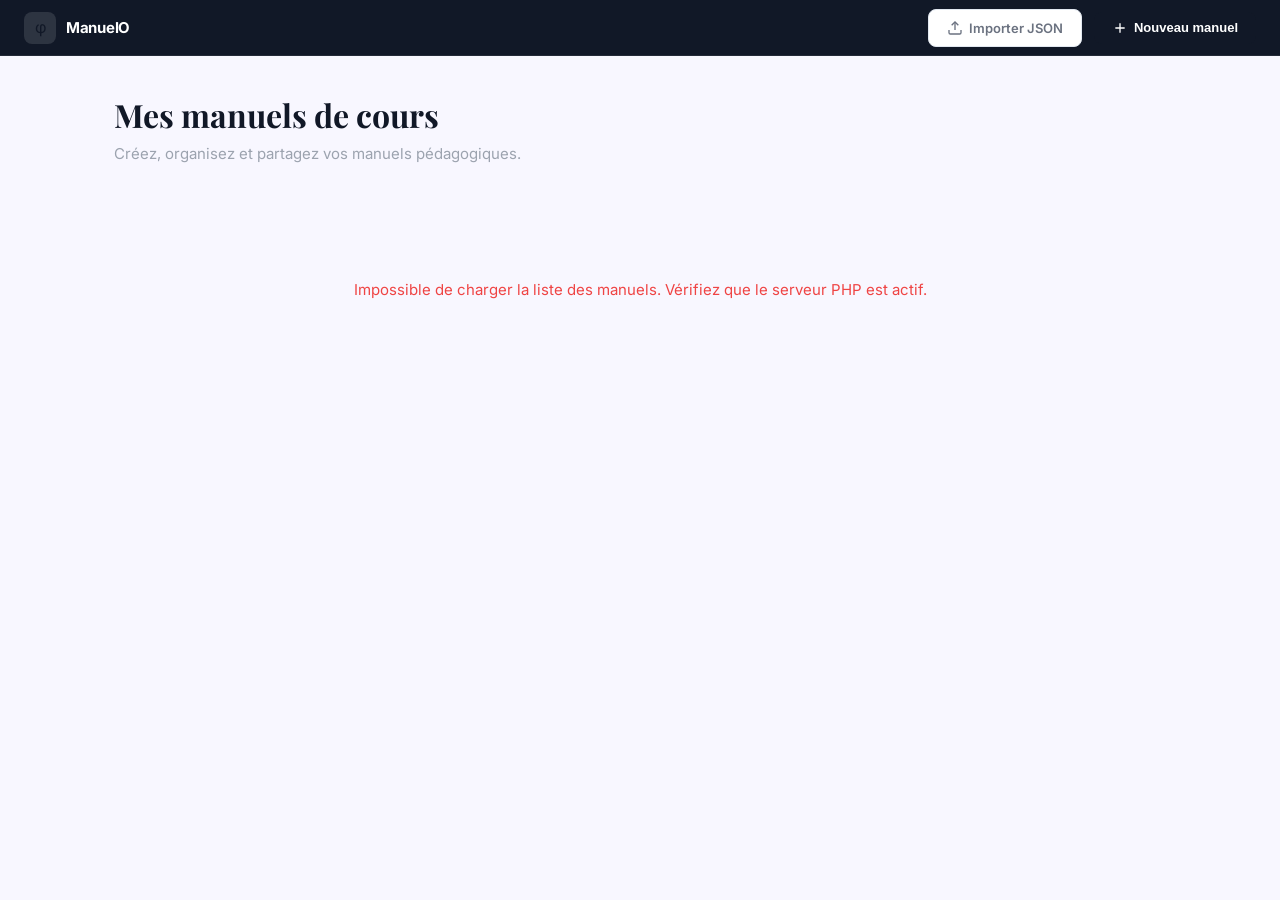
<file: index.html>
<!DOCTYPE html>
<html lang="fr">
<head>
    <meta charset="UTF-8">
    <meta name="viewport" content="width=device-width, initial-scale=1.0">
    <title>ManuelO — Mes manuels</title>
    <link href="https://fonts.googleapis.com/css2?family=Inter:wght@300;400;500;600;700;800&family=Playfair+Display:ital,wght@0,700;1,400&display=swap" rel="stylesheet">
    <link rel="stylesheet" href="css/style.css">
    <link rel="stylesheet" href="css/index.css">
</head>
<body class="index-page">

<header class="header">
    <div class="header-left">
        <div class="logo">
            <div class="logo-icon">φ</div>
            <div class="logo-text">ManuelO</div>
        </div>
    </div>
    <div class="header-right">
        <label class="btn btn-ghost import-btn" title="Importer un fichier JSON">
            <svg viewBox="0 0 24 24" fill="none" stroke="currentColor" stroke-width="2" width="16" height="16"><path d="M21 15v4a2 2 0 0 1-2 2H5a2 2 0 0 1-2-2v-4"/><polyline points="17 8 12 3 7 8"/><line x1="12" y1="3" x2="12" y2="15"/></svg>
            Importer JSON
            <input type="file" id="import-input" accept=".json" hidden>
        </label>
        <button class="btn btn-primary" id="btn-new">
            <svg viewBox="0 0 24 24" fill="none" stroke="currentColor" stroke-width="2" width="16" height="16"><line x1="12" y1="5" x2="12" y2="19"/><line x1="5" y1="12" x2="19" y2="12"/></svg>
            Nouveau manuel
        </button>
    </div>
</header>

<main class="index-main">
    <div class="index-hero">
        <h1>Mes manuels de cours</h1>
        <p>Créez, organisez et partagez vos manuels pédagogiques.</p>
    </div>

    <!-- Formulaire Nouveau manuel -->
    <div class="new-manual-form" id="new-manual-form" hidden>
        <h2>Nouveau manuel</h2>
        <div class="form-grid">
            <div class="form-group" style="grid-column:1/-1">
                <label>Titre du manuel *</label>
                <input id="nm-title" placeholder="Ex: Terminale — La Technique" required>
            </div>
            <div class="form-group">
                <label>Matière</label>
                <input id="nm-subject" placeholder="Ex: Philosophie" value="Philosophie">
            </div>
            <div class="form-group">
                <label>Classe</label>
                <input id="nm-level" placeholder="Ex: Terminale" value="Terminale">
            </div>
        </div>
        <div class="form-actions">
            <button class="btn btn-ghost" id="btn-cancel-new">Annuler</button>
            <button class="btn btn-primary" id="btn-create">Créer le manuel</button>
        </div>
    </div>

    <!-- Liste des manuels -->
    <div class="manuals-grid" id="manuals-grid">
        <div class="manuals-loading">Chargement…</div>
    </div>
</main>

<script>
(function () {
    const grid = document.getElementById('manuals-grid');
    const form = document.getElementById('new-manual-form');

    // ===== UUID =====
    function uuid() {
        return 'xxxxxxxx-xxxx-4xxx-yxxx-xxxxxxxxxxxx'.replace(/[xy]/g, c => {
            const r = Math.random() * 16 | 0;
            return (c === 'x' ? r : (r & 0x3 | 0x8)).toString(16);
        });
    }

    // ===== FORMAT DATE =====
    function fmtDate(ts) {
        if (!ts) return '';
        const d = new Date(ts * 1000);
        return d.toLocaleDateString('fr-FR', { day: 'numeric', month: 'short', year: 'numeric' });
    }

    // ===== CHARGER LA LISTE =====
    async function loadList() {
        try {
            const res = await fetch('api/list.php');
            const list = await res.json();

            if (!list.length) {
                grid.innerHTML = '<div class="manuals-empty"><p>Aucun manuel pour l\'instant.</p><p>Cliquez sur <strong>Nouveau manuel</strong> pour commencer.</p></div>';
                return;
            }

            grid.innerHTML = list.map(m => `
                <div class="manual-card" data-id="${m.id}">
                    <div class="manual-card-body">
                        <div class="manual-card-badge">${m.subject || 'Manuel'}</div>
                        <h3 class="manual-card-title">${m.title || 'Sans titre'}</h3>
                        ${m.level ? `<p class="manual-card-chapter">${m.level}</p>` : ''}
                    </div>
                    <div class="manual-card-footer">
                        <span class="manual-card-date">${fmtDate(m.updatedAt)}</span>
                        <div class="manual-card-actions">
                            <button class="btn btn-primary btn-sm" onclick="window.location.href='editor.html?id=${m.id}'">Ouvrir</button>
                            <button class="btn btn-ghost btn-sm btn-danger" onclick="deleteManual('${m.id}',this)">Supprimer</button>
                        </div>
                    </div>
                </div>
            `).join('');
        } catch (err) {
            grid.innerHTML = '<div class="manuals-error">Impossible de charger la liste des manuels. Vérifiez que le serveur PHP est actif.</div>';
        }
    }

    // ===== CRÉER UN MANUEL =====
    document.getElementById('btn-new').addEventListener('click', () => {
        form.hidden = false;
        document.getElementById('nm-title').focus();
        form.scrollIntoView({ behavior: 'smooth' });
    });

    document.getElementById('btn-cancel-new').addEventListener('click', () => {
        form.hidden = true;
    });

    document.getElementById('btn-create').addEventListener('click', async () => {
        const title = document.getElementById('nm-title').value.trim();
        if (!title) { document.getElementById('nm-title').focus(); return; }

        const id = uuid();
        const meta = {
            id,
            title,
            subject: document.getElementById('nm-subject').value.trim(),
            level:   document.getElementById('nm-level').value.trim(),
            createdAt: Math.floor(Date.now() / 1000),
            updatedAt: Math.floor(Date.now() / 1000),
        };

        const res = await fetch('api/save.php', {
            method: 'POST',
            headers: { 'Content-Type': 'application/json' },
            body: JSON.stringify({ id, data: { meta, blocks: [] } })
        });
        const json = await res.json();
        if (json.ok) {
            window.location.href = 'editor.html?id=' + id;
        } else {
            alert('Erreur : ' + (json.error || 'Sauvegarde échouée'));
        }
    });

    // ===== SUPPRIMER UN MANUEL =====
    window.deleteManual = async function (id, btn) {
        if (!confirm('Supprimer ce manuel ? Cette action est irréversible.')) return;
        try {
            const res = await fetch('api/delete.php', {
                method: 'POST',
                headers: { 'Content-Type': 'application/json' },
                body: JSON.stringify({ id })
            });
            const json = await res.json();
            if (json.ok) {
                btn.closest('.manual-card').remove();
                if (!grid.querySelector('.manual-card')) {
                    grid.innerHTML = '<div class="manuals-empty"><p>Aucun manuel.</p></div>';
                }
            }
        } catch (err) {
            alert('Erreur lors de la suppression.');
        }
    };

    // ===== IMPORTER JSON =====
    document.getElementById('import-input').addEventListener('change', async function () {
        const file = this.files[0];
        if (!file) return;
        const text = await file.text();
        let data;
        try { data = JSON.parse(text); } catch { alert('Fichier JSON invalide.'); return; }

        const id = (data.meta && data.meta.id) ? data.meta.id : uuid();
        if (data.meta) data.meta.id = id;

        const res = await fetch('api/save.php', {
            method: 'POST',
            headers: { 'Content-Type': 'application/json' },
            body: JSON.stringify({ id, data })
        });
        const json = await res.json();
        if (json.ok) window.location.href = 'editor.html?id=' + id;
        else alert('Erreur lors de l\'importation.');
        this.value = '';
    });

    loadList();
})();
</script>
</body>
</html>
</file>
<file: css/style.css>
@import url('variables.css');
@import url('layout.css');
@import url('blocks.css');
@import url('components.css');
@import url('presentation.css');
@import url('pdf.css');
@import url('book.css');
</file>
<file: css/index.css>
/* Styles de la page d'index (landing page) et indicateur de sauvegarde */

/* ===== INDICATEUR DE SAUVEGARDE ===== */
.save-indicator {
    font-size: 12px;
    font-weight: 600;
    padding: 3px 12px;
    border-radius: 20px;
    margin-left: 8px;
    transition: opacity 0.3s, transform 0.3s;
    opacity: 0;
    transform: translateY(2px);
}
.save-indicator:not(:empty) { opacity: 1; transform: translateY(0); }
.save-indicator.saving { background: var(--surface-alt); color: var(--text-secondary); border: 1px solid var(--border); }
.save-indicator.saved  { background: #dcfce7; color: #166534; border: 1px solid #bbf7d0; }
.save-indicator.error  { background: #fee2e2; color: #991b1b; border: 1px solid #fecaca; }

/* ===== DRAG & DROP (Sortable) ===== */
.sortable-ghost  { opacity: 0.3; background: var(--primary-bg); border-radius: var(--radius); }
.sortable-chosen { box-shadow: 0 12px 36px rgba(0,0,0,0.12); }
.block-wrapper.edit-mode { cursor: grab; }
.block-wrapper.edit-mode:active { cursor: grabbing; }

/* ===== PAGE D'INDEX ===== */
body.index-page {
    background: #f3f4f6;
    min-height: 100vh;
    overflow: auto;
}

/* Header sur la landing page */
body.index-page .header {
    position: sticky;
    top: 0;
    z-index: 100;
}

.index-main {
    max-width: 1100px;
    margin: 0 auto;
    padding: 48px 24px 80px;
}

/* Hero */
@keyframes heroIn {
    from { opacity: 0; transform: translateY(16px); }
    to   { opacity: 1; transform: translateY(0); }
}

.index-hero {
    margin-bottom: 36px;
    animation: heroIn 0.5s cubic-bezier(0.4,0,0.2,1) both;
}
.index-hero h1 {
    font-family: 'Playfair Display', serif;
    font-size: 2.2rem;
    color: var(--text);
    margin: 0 0 10px;
    line-height: 1.2;
}
.index-hero p {
    color: var(--text-secondary);
    font-size: 15px;
    margin: 0;
}

/* Formulaire nouveau manuel */
@keyframes formIn {
    from { opacity: 0; transform: translateY(-8px) scale(0.99); }
    to   { opacity: 1; transform: translateY(0) scale(1); }
}

.new-manual-form {
    background: white;
    border: 1px solid var(--border);
    border-radius: var(--radius);
    padding: 28px;
    margin-bottom: 32px;
    box-shadow: var(--shadow-md);
    animation: formIn 0.25s cubic-bezier(0.4,0,0.2,1) both;
}
.new-manual-form h2 {
    font-size: 1.05rem;
    font-weight: 700;
    margin: 0 0 20px;
    color: var(--text);
    display: flex;
    align-items: center;
    gap: 8px;
}
.new-manual-form h2::before {
    content: '';
    display: inline-block;
    width: 4px;
    height: 18px;
    background: var(--text);
    border-radius: 2px;
}
.form-grid {
    display: grid;
    grid-template-columns: repeat(auto-fill, minmax(260px, 1fr));
    gap: 16px;
    margin-bottom: 20px;
}
.form-actions {
    display: flex;
    gap: 10px;
    justify-content: flex-end;
}

/* Inputs dans le formulaire */
.new-manual-form .form-group input {
    transition: border-color 0.15s, box-shadow 0.15s;
}
.new-manual-form .form-group input:focus {
    border-color: var(--text);
    box-shadow: 0 0 0 4px rgba(17,24,39,0.08);
}

/* Grille des manuels */
@keyframes cardIn {
    from { opacity: 0; transform: translateY(20px) scale(0.97); }
    to   { opacity: 1; transform: translateY(0) scale(1); }
}

.manuals-grid {
    display: grid;
    grid-template-columns: repeat(auto-fill, minmax(288px, 1fr));
    gap: 22px;
}

.manual-card {
    background: white;
    border: 1px solid var(--border-light);
    border-radius: var(--radius);
    box-shadow: var(--shadow);
    display: flex;
    flex-direction: column;
    transition: box-shadow 0.25s cubic-bezier(0.4,0,0.2,1),
                transform 0.25s cubic-bezier(0.4,0,0.2,1),
                border-color 0.25s;
    overflow: hidden;
    animation: cardIn 0.4s cubic-bezier(0.4,0,0.2,1) backwards;
}

/* Stagger pour chaque carte */
.manual-card:nth-child(1) { animation-delay: 0.05s; }
.manual-card:nth-child(2) { animation-delay: 0.10s; }
.manual-card:nth-child(3) { animation-delay: 0.15s; }
.manual-card:nth-child(4) { animation-delay: 0.20s; }
.manual-card:nth-child(5) { animation-delay: 0.25s; }
.manual-card:nth-child(6) { animation-delay: 0.30s; }
.manual-card:nth-child(n+7) { animation-delay: 0.35s; }

.manual-card:hover {
    box-shadow: 0 12px 40px rgba(0,0,0,0.10), 0 4px 12px rgba(0,0,0,0.06);
    transform: translateY(-4px);
    border-color: var(--border);
}

/* Accent bar au top de chaque carte */
.manual-card::before {
    content: '';
    display: block;
    height: 3px;
    background: var(--text);
    transform: scaleX(0);
    transform-origin: left;
    transition: transform 0.3s cubic-bezier(0.4,0,0.2,1);
}
.manual-card:hover::before { transform: scaleX(1); }

.manual-card-body {
    padding: 20px 20px 12px;
    flex: 1;
}
.manual-card-badge {
    display: inline-block;
    font-size: 10px;
    font-weight: 700;
    letter-spacing: .06em;
    text-transform: uppercase;
    background: var(--surface-alt);
    color: var(--text-secondary);
    padding: 3px 10px;
    border-radius: 20px;
    margin-bottom: 10px;
    transition: background 0.2s, color 0.2s;
}
.manual-card:hover .manual-card-badge {
    background: var(--text);
    color: white;
}
.manual-card-title {
    font-family: 'Playfair Display', serif;
    font-size: 1.1rem;
    font-weight: 700;
    color: var(--text);
    margin: 0 0 6px;
    line-height: 1.3;
}
.manual-card-chapter {
    font-size: 13px;
    color: var(--text-secondary);
    margin: 0 0 4px;
}
.manual-card-author {
    font-size: 12px;
    color: var(--text-muted);
    font-style: italic;
    margin: 0;
}
.manual-card-footer {
    padding: 12px 20px;
    border-top: 1px solid var(--border-light);
    display: flex;
    align-items: center;
    justify-content: space-between;
    gap: 8px;
    background: var(--surface-alt);
    transition: background 0.2s;
}
.manual-card:hover .manual-card-footer { background: var(--surface-alt); }
.manual-card-date {
    font-size: 11px;
    color: var(--text-muted);
}
.manual-card-actions {
    display: flex;
    gap: 6px;
}

/* Bouton taille sm */
.btn-sm {
    padding: 4px 12px;
    font-size: 12px;
    border-radius: 6px;
}
.btn-danger {
    color: var(--danger);
}
.btn-danger:hover {
    background: #fee2e2 !important;
    color: var(--danger) !important;
    border-color: #fca5a5 !important;
    transform: translateY(-1px);
    box-shadow: 0 2px 8px rgba(239,68,68,0.2) !important;
}

/* États vide / erreur / chargement */
.manuals-empty, .manuals-loading, .manuals-error {
    grid-column: 1 / -1;
    text-align: center;
    padding: 80px 20px;
    color: var(--text-muted);
    font-size: 15px;
    animation: heroIn 0.4s ease both;
}
.manuals-loading::before {
    content: '⏳';
    display: block;
    font-size: 32px;
    margin-bottom: 12px;
}
.manuals-empty::before {
    content: '📚';
    display: block;
    font-size: 40px;
    margin-bottom: 16px;
}
.manuals-error { color: var(--danger); }

/* Bouton import */
.import-btn {
    cursor: pointer;
    display: flex;
    align-items: center;
    gap: 6px;
}

/* Header boutons */
.header-right .btn {
    display: flex;
    align-items: center;
    gap: 6px;
}


/* ===== PAGE D'INDEX ===== */
body.index-page {
    background: var(--bg, #f8f7ff);
    min-height: 100vh;
}

.index-main {
    max-width: 1100px;
    margin: 0 auto;
    padding: 40px 24px 80px;
}

.index-hero {
    margin-bottom: 32px;
}
.index-hero h1 {
    font-family: 'Playfair Display', serif;
    font-size: 2rem;
    color: var(--text);
    margin: 0 0 8px;
}
.index-hero p {
    color: var(--text-muted, #6b7280);
    font-size: 15px;
    margin: 0;
}

/* Formulaire nouveau manuel */
.new-manual-form {
    background: white;
    border: 1px solid var(--border);
    border-radius: var(--radius);
    padding: 28px;
    margin-bottom: 32px;
    box-shadow: var(--shadow);
}
.new-manual-form h2 {
    font-size: 1.1rem;
    font-weight: 700;
    margin: 0 0 20px;
    color: var(--text);
}
.form-grid {
    display: grid;
    grid-template-columns: repeat(auto-fill, minmax(260px, 1fr));
    gap: 16px;
    margin-bottom: 20px;
}
.form-actions {
    display: flex;
    gap: 10px;
    justify-content: flex-end;
}



/* Header boutons */
.header-right .btn {
    display: flex;
    align-items: center;
    gap: 6px;
}
</file>
